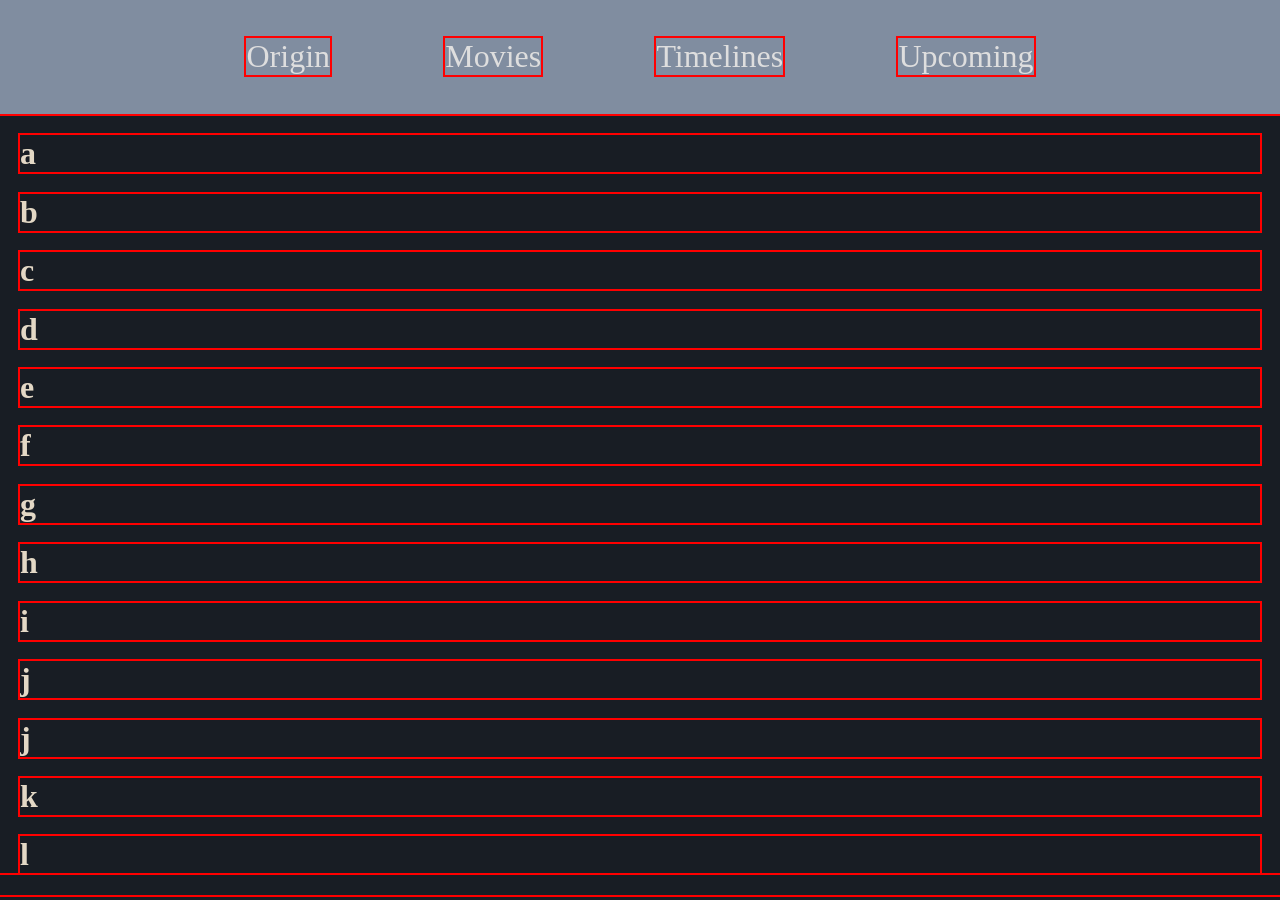
<file: index.html>
<!DOCTYPE html>
<html>
<head>
  <link rel="stylesheet" href="style.css">
</head>
<body>
  <nav class="menu">
    <a href="index.html" class="no-underline">Origin</a>
    <a href="movies.html" class="no-underline">Movies</a>
    <a href="timelines.html" class="no-underline">Timelines</a>
    <a href="upcoming.html" class="no-underline">Upcoming</a>
  </nav>
  <h1>a</h1>
  <h1>b</h1>
  <h1>c</h1>
  <h1>d</h1>
  <h1>e</h1>
  <h1>f</h1>
  <h1>g</h1>
  <h1>h</h1>
  <h1>i</h1>
  <h1>j</h1>
  <h1>j</h1>
  <h1>k</h1>
  <h1>l</h1>
</body>
</html>
</file>
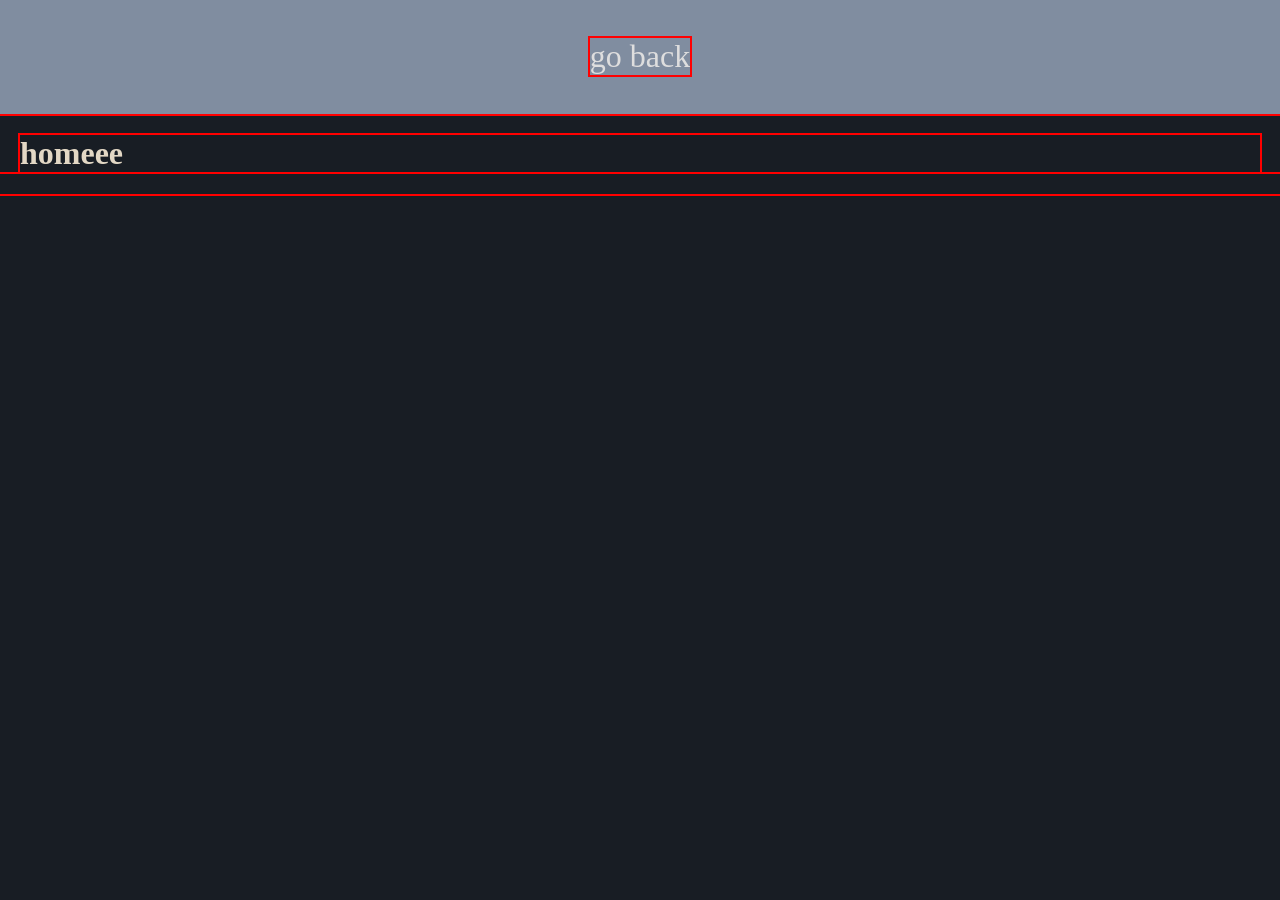
<file: home.html>
<!DOCTYPE html>
<html>
<head>
  <link rel="stylesheet" href="style.css">
</head>
<body>
  <nav class="menu">
    <a href="index.html" class="no-underline">go back</a>
  </nav>
  <h1>homeee</h1>
</body>
</html>
</file>
<file: style.css>
body /*remove white space around edge*/{
  margin: 0;
  padding: 0;
}


* /*prevent overflow*/{
  box-sizing: border-box;
}

.no-underline/*remove underline and change text color to white*/ {
  text-decoration: none;
  color: #DEDEDE;
  font-family: Impact, "Arial Black", fantasy;
  font-weight: 200;
  font-size: clamp(1.5rem, 4vw, 2rem);
}
.menu /* create the nav bar*/ {
  position: sticky;
  top: 0;
  left: 0;
  width: 100%;
  z-index: 1000;
  display: flex;
  justify-content: center;
  align-items: center;
  gap: clamp(1rem, 9vw, 20rem);
  padding: clamp(1rem, 3vw, 2.5rem) clamp(1rem, 4vw, 4rem);
  background-color: #808da0;
}

body /*set background color to blackish*/ {
  background-color: #181D24;
}

.menu a:hover /*change color of links on hover*/ {          
  color: #aaaaaa;
}

h1 /*set color of h1*/{
  color:#E3D8C5;
  margin-left: 20px;
  margin-right: 20px;
  ;
}
* {
  outline: 2px solid red;
}
</file>
